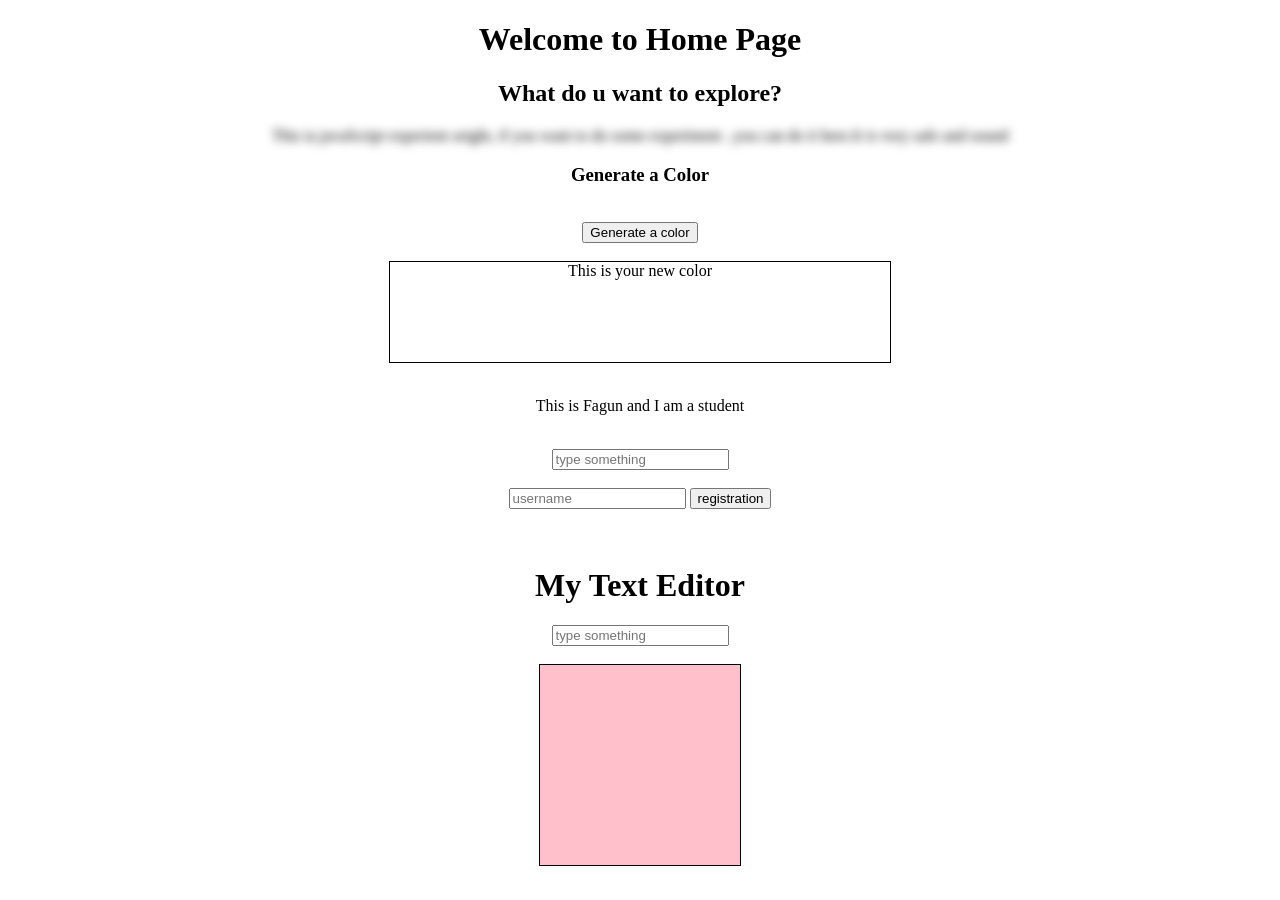
<file: C_index.html>
<!DOCTYPE html>
<html lang="en">

<head>
    <meta charset="UTF-8">
    <meta name="viewport" content="width=device-width, initial-scale=1.0">
    <title>Document</title>
    <link rel="stylesheet" href="C_style.css" />
</head>

<body>
    <h1>Welcome to Home Page</h1>
    <h2>What do u want to explore?</h2>
    <p class="bl">This ia javaScript experient seight, if you want to do some experiment ..you can do it here.It is very
        safe and sound</p>
    <h3>Generate a Color</h3>
    <br />
    <button>Generate a color</button>
    <br />
    <br />
    <div>This is your new color</div>
    <br />
    <p class="bl2">This is Fagun and I am a student</p>
    <br />

    <input placeholder="type something">

    <br />
    <br />

    <form action="/action">
        <input id="username" placeholder="username">
        <button>registration</button>
    </form>
    <br/>
    <br/>

    <h1>My Text Editor</h1>
    <p id="ad"></p>
    <input id="t" type="text" placeholder="type something">
    <br/>
    <br/>

    <div id="emp"></div>

    <script src="C_app.js"></script>

</body>

</html>
</file>
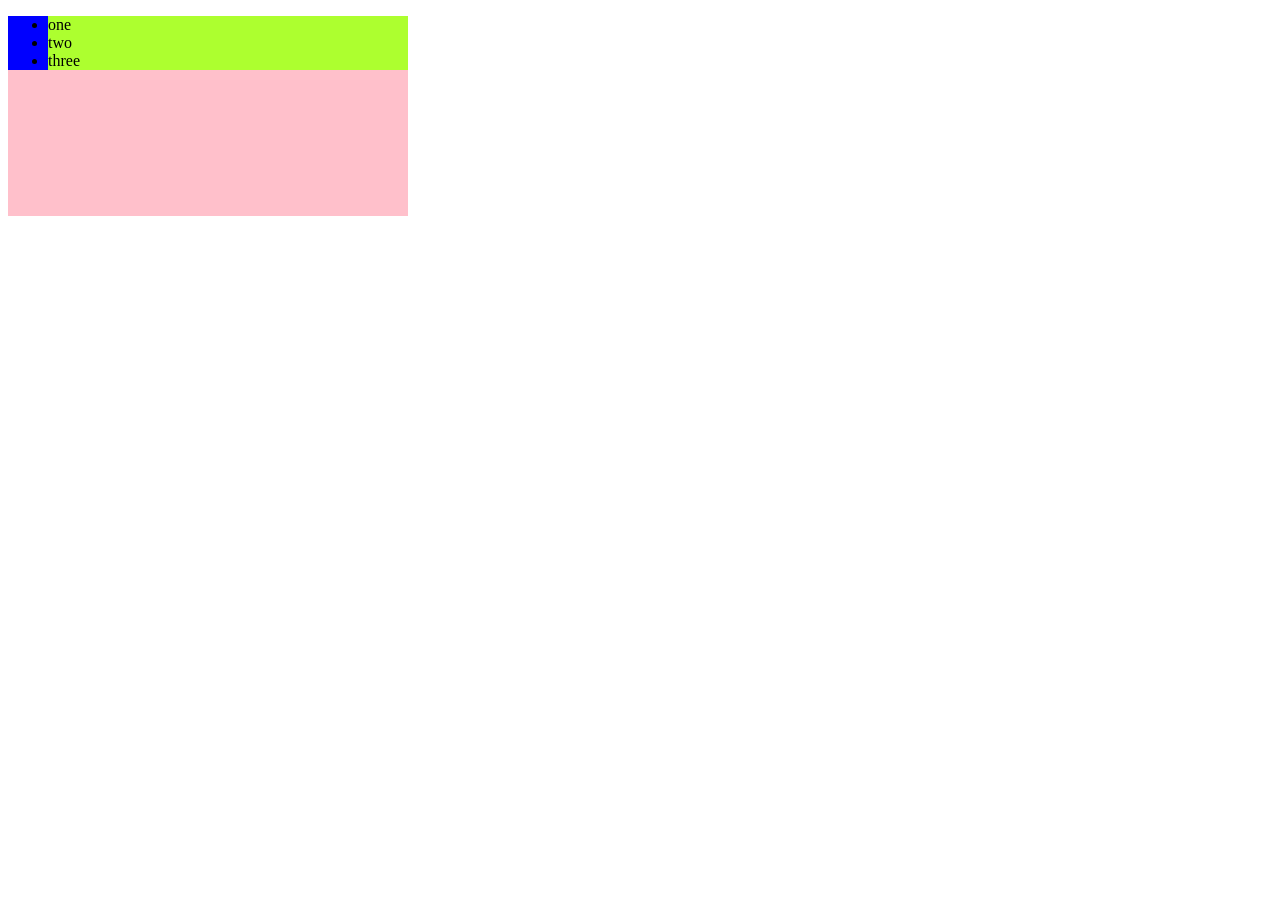
<file: D_index.html>
<!DOCTYPE html>
<html lang="en">
<head>
    <meta charset="UTF-8" />
    <meta http-equiv="X-UA-Compatible" content="IE=edge" />
    <meta name="viewport" content="width=device-width, initial-scale=1.0" />
    <title>JS</title>
    <link rel="stylesheet" href="D_style.css" />
</head>
<body>
    <div>
        <ul>
            <li>one</li>
            <li>two</li>
            <li>three</li>
        </ul>
    </div>

    <script src="D_app.js"></script>
</body>
</html>
</file>
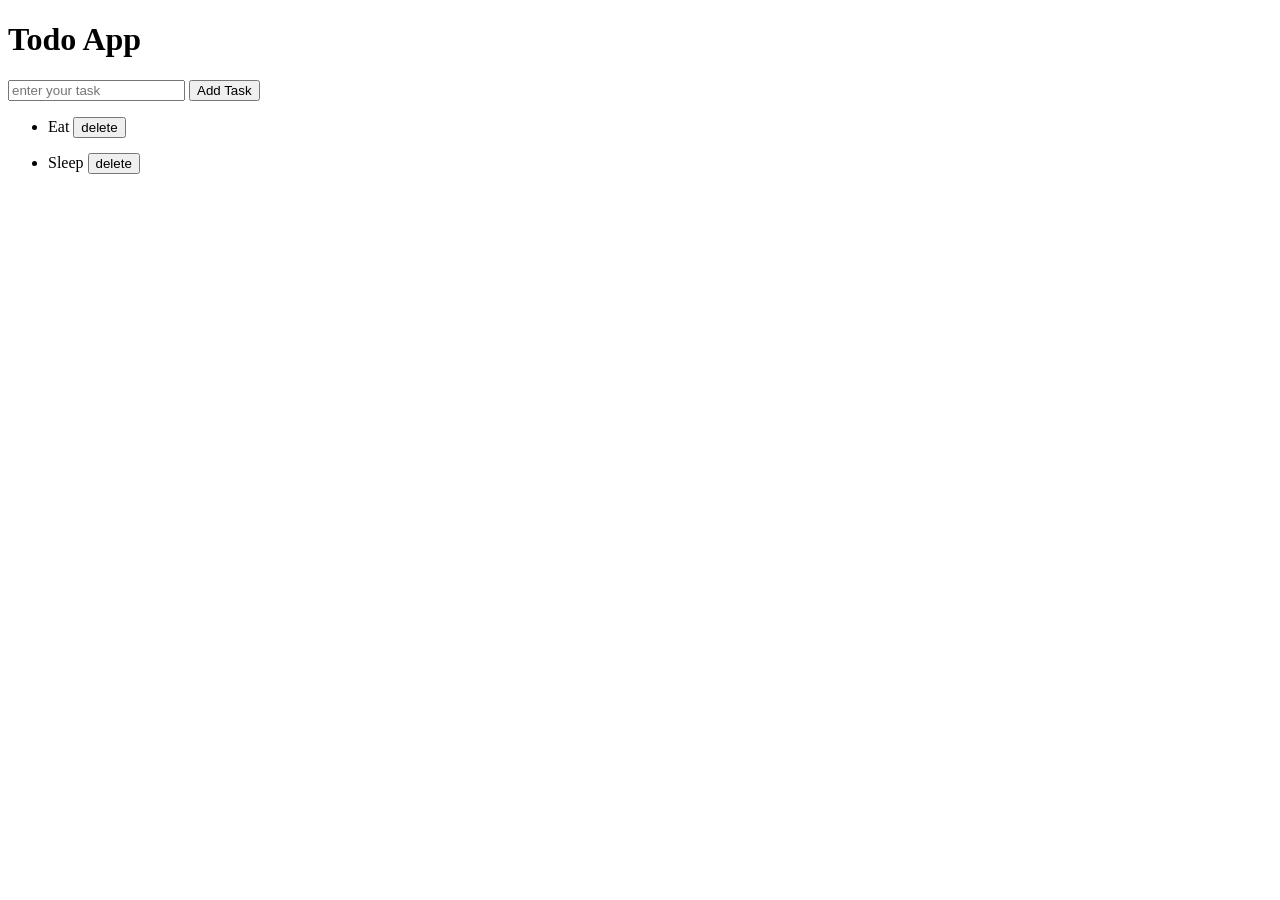
<file: E_index.html>
<!DOCTYPE html>
<html lang="en">

<head>
    <meta charset="UTF-8" />
    <meta http-equiv="X-UA-Compatible" content="IE=edge" />
    <meta name="viewport" content="width=device-width, initial-scale=1.0" />
    <title>JS</title>
    <link rel="stylesheet" href="E_style.css" />
</head>

<body>
    <h1>Todo App</h1>

    <input placeholder="enter your task" />
    <button>Add Task</button>

    <ul>
        <li>Eat <button class="delete">delete</button>    </li>
    
        <li>Sleep  <button class="delete">delete</button></li>
    </ul>

    <script src="E_app.js"></script>
</body>

</html>
</file>
<file: C_style.css>
body{
    text-align: center;
}


div{
     display: flex;
    justify-content: center;
    margin: 0 auto;
    height: 100px;
    width: 500px;
    border: 1px solid black;
}

#emp {
    height: 200px;
    width : 200px;
    background-color : pink;
    border : 1px solid black;
}
.bl {
    filter: blur(5px);
}
</file>
<file: D_style.css>
div {
    background-color: pink;
    height: 200px;
    width: 400px;
}

ul {
    background-color: blue;
}

li {
    background-color: greenyellow;
}
</file>
<file: E_style.css>
li {
    margin-bottom: 15px;
}
</file>
